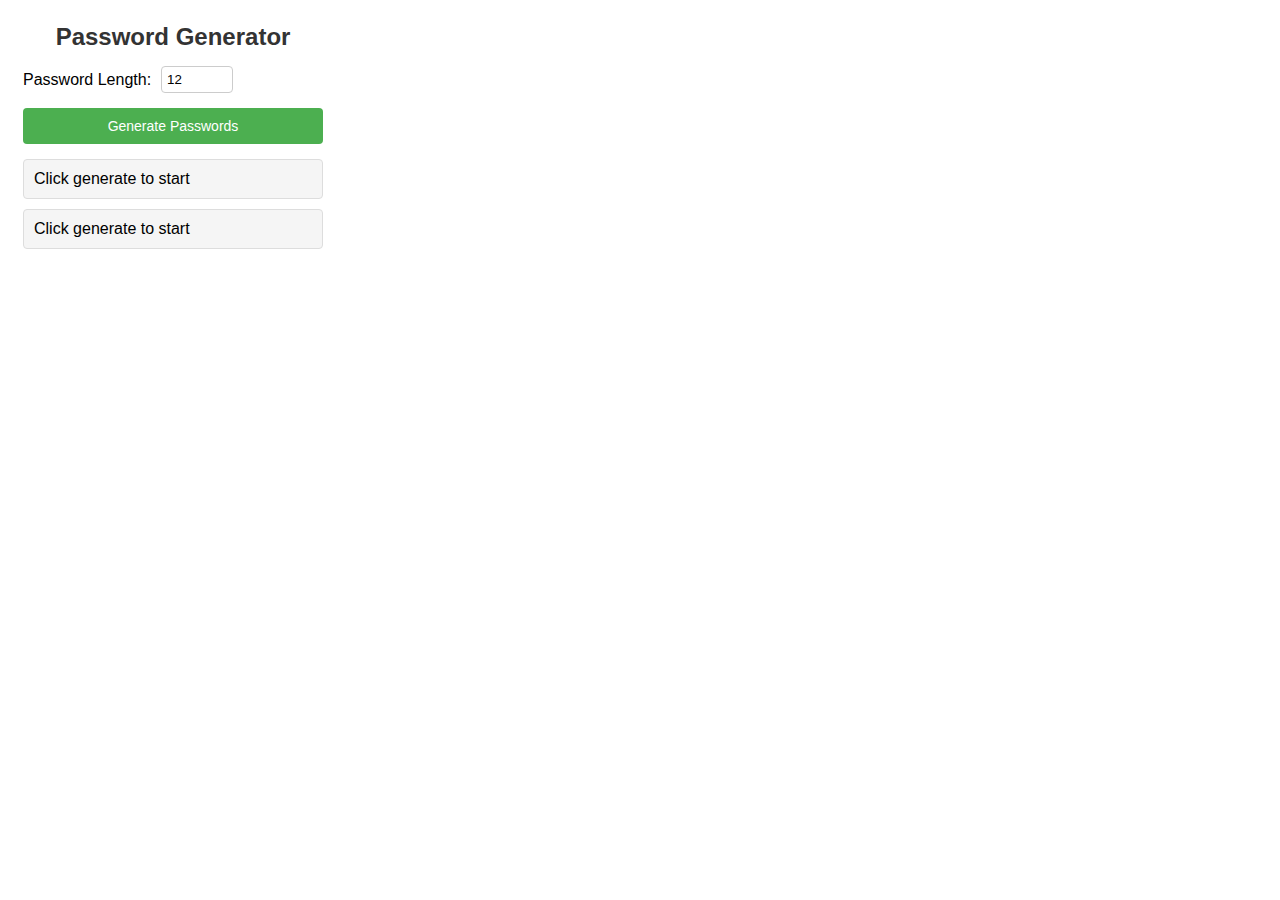
<file: popup.html>
<!DOCTYPE html>
<html lang="en">
<head>
  <meta charset="UTF-8">
  <link rel="stylesheet" href="styles.css">
</head>
<body>
  <div class="container">
    <h2>Password Generator</h2>
    
    <div class="length-input">
      <label for="passwordLength">Password Length:</label>
      <input 
        type="number" 
        id="passwordLength" 
        min="4" 
        max="25" 
        value="12"
      >
    </div>

    <button id="generateBtn">Generate Passwords</button>

    <div class="passwords">
      <div class="password-container">
        <div class="password" id="password1" title="Click to copy">
          Click generate to start
        </div>
      </div>
      <div class="password-container">
        <div class="password" id="password2" title="Click to copy">
          Click generate to start
        </div>
      </div>
    </div>

    <div id="notification" class="notification"></div>
  </div>
  <script src="popup.js"></script>
</body>
</html>
</file>
<file: styles.css>
body {
  width: 300px;
  padding: 15px;
  font-family: -apple-system, BlinkMacSystemFont, 'Segoe UI', Roboto, Oxygen, Ubuntu, Cantarell, sans-serif;
}

.container {
  display: flex;
  flex-direction: column;
  gap: 15px;
}

h2 {
  margin: 0;
  color: #333;
  text-align: center;
}

.length-input {
  display: flex;
  align-items: center;
  gap: 10px;
}

#passwordLength {
  width: 60px;
  padding: 5px;
  border: 1px solid #ccc;
  border-radius: 4px;
}

button {
  background-color: #4CAF50;
  color: white;
  padding: 10px;
  border: none;
  border-radius: 4px;
  cursor: pointer;
  font-size: 14px;
  transition: background-color 0.3s;
}

button:hover {
  background-color: #45a049;
}

.passwords {
  display: flex;
  flex-direction: column;
  gap: 10px;
}

.password-container {
  position: relative;
}

.password {
  padding: 10px;
  background-color: #f5f5f5;
  border: 1px solid #ddd;
  border-radius: 4px;
  cursor: pointer;
  transition: background-color 0.3s;
  word-break: break-all;
}

.password:hover {
  background-color: #e9e9e9;
}

.notification {
  position: fixed;
  bottom: 10px;
  left: 50%;
  transform: translateX(-50%);
  background-color: #333;
  color: white;
  padding: 8px 16px;
  border-radius: 4px;
  font-size: 14px;
  opacity: 0;
  transition: opacity 0.3s;
}

.notification.show {
  opacity: 1;
}
</file>
